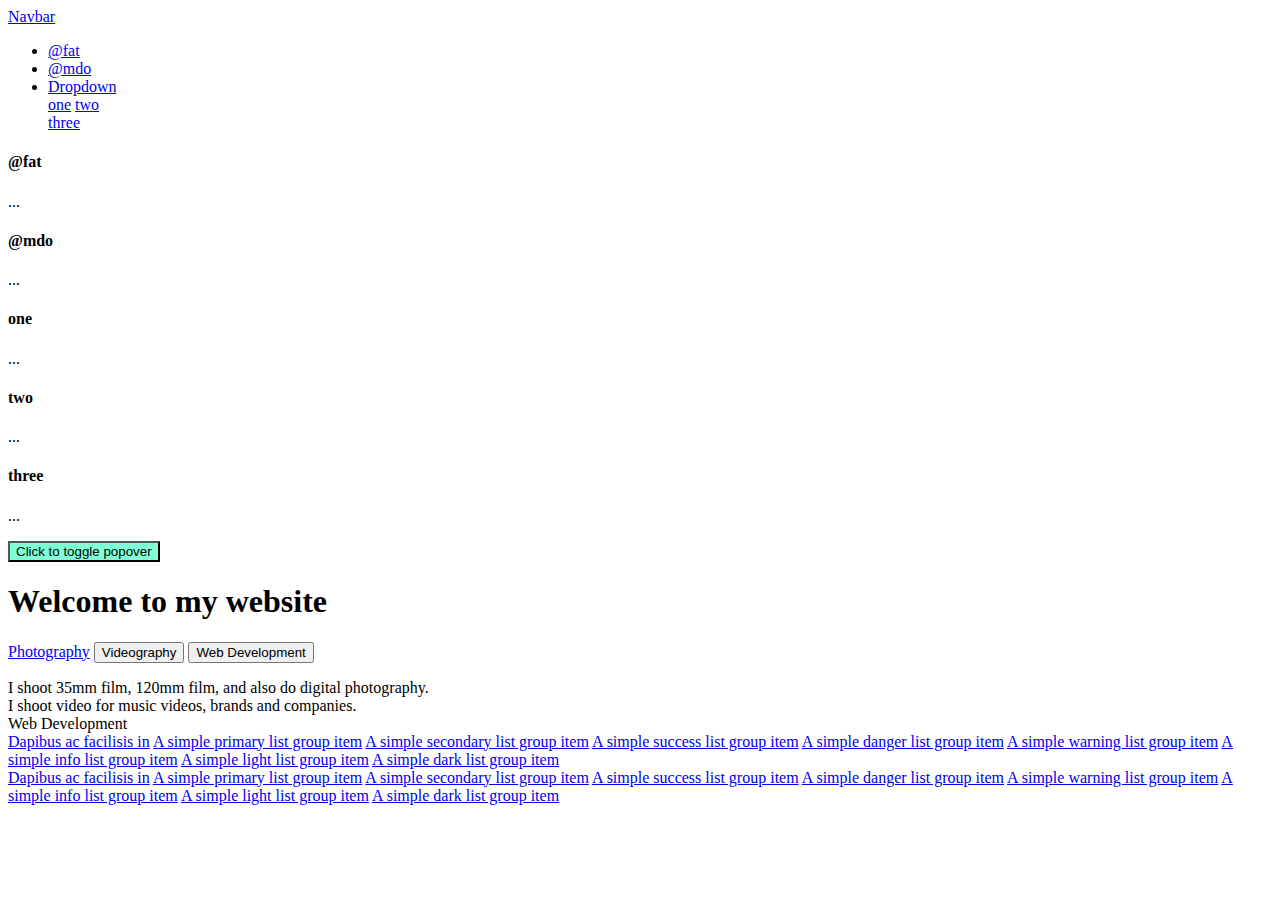
<file: index.html>
<!DOCTYPE html>
<html lang="en">
  <head>
    <meta charset="UTF-8" />
    <meta http-equiv="X-UA-Compatible" content="IE=edge" />
    <meta name="viewport" content="width=device-width, initial-scale=1.0" />
    <link
      rel="stylesheet"
      href="https://cdn.jsdelivr.net/npm/bootstrap@4.1.3/dist/css/bootstrap.min.css"
      integrity="sha384-MCw98/SFnGE8fJT3GXwEOngsV7Zt27NXFoaoApmYm81iuXoPkFOJwJ8ERdknLPMO"
      crossorigin="anonymous"
    />
    <link rel="stylesheet" href="/style.css">
    <title>Document</title>
  </head>
  <body>
    <nav id="navbar-example2" class="navbar navbar-light bg-light">
        <a class="navbar-brand" href="#">Navbar</a>
        <ul class="nav nav-pills">
          <li class="nav-item">
            <a class="nav-link" href="#fat">@fat</a>
          </li>
          <li class="nav-item">
            <a class="nav-link" href="#mdo">@mdo</a>
          </li>
          <li class="nav-item dropdown">
            <a class="nav-link dropdown-toggle" data-toggle="dropdown" href="#" role="button" aria-haspopup="true" aria-expanded="false">Dropdown</a>
            <div class="dropdown-menu">
              <a class="dropdown-item" href="#one">one</a>
              <a class="dropdown-item" href="#two">two</a>
              <div role="separator" class="dropdown-divider"></div>
              <a class="dropdown-item" href="#three">three</a>
            </div>
          </li>
        </ul>
      </nav>
      <div data-spy="scroll" data-target="#navbar-example2" data-offset="0">
        <h4 id="fat">@fat</h4>
        <p>...</p>
        <h4 id="mdo">@mdo</h4>
        <p>...</p>
        <h4 id="one">one</h4>
        <p>...</p>
        <h4 id="two">two</h4>
        <p>...</p>
        <h4 id="three">three</h4>
        <p>...</p>
      </div>
    <!-- <div class="container">
      <div class="row">
        <div class="col-10">Hello</div>
        <div class="col-1 text-muted">About</div>
        <div class="col-1 text-muted">Contact</div>
      </div>
    </div> -->

    <div class="progress">
      <div
        class="progress-bar bg-success"
        role="progressbar"
        style="width: 10%"
        aria-valuenow="10"
        aria-valuemin="0"
        aria-valuemax="100"
      ></div>
    </div>
    <div class="progress">
      <div
        class="progress-bar bg-info"
        role="progressbar"
        style="width: 50%"
        aria-valuenow="50"
        aria-valuemin="0"
        aria-valuemax="100"
      ></div>
    </div>
    <div class="progress">
      <div
        class="progress-bar bg-warning"
        role="progressbar"
        style="width: 75%"
        aria-valuenow="75"
        aria-valuemin="0"
        aria-valuemax="100"
      ></div>
    </div>
    <div class="progress">
      <div
        class="progress-bar bg-danger"
        role="progressbar"
        style="width: 100%"
        aria-valuenow="100"
        aria-valuemin="0"
        aria-valuemax="100"
      ></div>
    </div>

    <button
      type="button"
      class="btn btn-lg btn-danger"
      data-toggle="popover"
      title="Popover title"
      data-content="And here's some amazing content. It's very engaging. Right?"
    >
      Click to toggle popover
    </button>

    <h1 class="display-3">Welcome to my website</h1>

    <p>
        <a class="btn btn-primary" data-toggle="collapse" href="#multiCollapseExample1" role="button" aria-expanded="false" aria-controls="multiCollapseExample1">Photography</a>
        <button class="btn btn-primary" type="button" data-toggle="collapse" data-target="#multiCollapseExample2" aria-expanded="false" aria-controls="multiCollapseExample2">Videography</button>
        <button class="btn btn-primary" type="button" data-toggle="collapse" data-target="#multiCollapseExample3" aria-expanded="false" aria-controls="multiCollapseExample3">Web Development</button>
      </p>
      <div class="row">
        <div class="col">
          <div class="collapse multi-collapse" id="multiCollapseExample1">
            <div class="card card-body">
              I shoot 35mm film, 120mm film, and also do digital photography.
            </div>
          </div>
        </div>
        <div class="col">
          <div class="collapse multi-collapse" id="multiCollapseExample2">
            <div class="card card-body">
              I shoot video for music videos, brands and companies.
            </div>
          </div>
        </div>
        <div class="col">
          <div class="collapse multi-collapse" id="multiCollapseExample3">
            <div class="card card-body">
             Web Development
            </div>
          </div>
        </div>

    <!-- <button
      type="button"
      class="btn btn-primary"
      data-toggle="popover"
      title="Message Sent"
      data-content="Thanks for reaching out, I'll get back to you soon!"
    > -->
    <!-- 
    <div class="card" style="width: 18rem">
      <img
        class="card-img-top"
        src="https://imgs.search.brave.com/kcM0Hk0bTAKEz8sGm5lmH6GFepFsCFAfGIUI3k66eCg/rs:fit:1200:1080:1/g:ce/aHR0cHM6Ly93d3cu/aGR3YWxscGFwZXIu/bnUvd3AtY29udGVu/dC91cGxvYWRzLzIw/MTUvMDIvRnVubnkt/Q2F0LUhpZGRlbi5q/cGc"
        alt="Card image cap"
      />
      <div class="card-body">
        <h5 class="card-title">Card title</h5>
        <p class="card-text">
          Some quick example text to build on the card title and make up the
          bulk of the card's content.
        </p>
      </div>
      <ul class="list-group list-group-flush">
        <li class="list-group-item">Cras justo odio</li>
        <li class="list-group-item">Dapibus ac facilisis in</li>
        <li class="list-group-item">Vestibulum at eros</li>
      </ul>
      <div class="card-body">
        <a href="#" class="card-link">Card link</a>
        <a href="#" class="card-link">Another link</a>
      </div>
    </div> -->
    <div class="row">
      <div class="col-6">
        <div class="list-group">
          <a href="#" class="list-group-item list-group-item-action"
            >Dapibus ac facilisis in</a
          >

          <a
            href="#"
            class="list-group-item list-group-item-action list-group-item-primary"
            >A simple primary list group item</a
          >
          <a
            href="#"
            class="list-group-item list-group-item-action list-group-item-secondary"
            >A simple secondary list group item</a
          >
          <a
            href="#"
            class="list-group-item list-group-item-action list-group-item-success"
            >A simple success list group item</a
          >
          <a
            href="#"
            class="list-group-item list-group-item-action list-group-item-danger"
            >A simple danger list group item</a
          >
          <a
            href="#"
            class="list-group-item list-group-item-action list-group-item-warning"
            >A simple warning list group item</a
          >
          <a
            href="#"
            class="list-group-item list-group-item-action list-group-item-info"
            >A simple info list group item</a
          >
          <a
            href="#"
            class="list-group-item list-group-item-action list-group-item-light"
            >A simple light list group item</a
          >
          <a
            href="#"
            class="list-group-item list-group-item-action list-group-item-dark"
            >A simple dark list group item</a
          >
        </div>
      </div>
      <div class="col-6">
        <div class="list-group">
          <a href="#" class="list-group-item list-group-item-action"
            >Dapibus ac facilisis in</a
          >

          <a
            href="#"
            class="list-group-item list-group-item-action list-group-item-primary"
            >A simple primary list group item</a
          >
          <a
            href="#"
            class="list-group-item list-group-item-action list-group-item-secondary"
            >A simple secondary list group item</a
          >
          <a
            href="#"
            class="list-group-item list-group-item-action list-group-item-success"
            >A simple success list group item</a
          >
          <a
            href="#"
            class="list-group-item list-group-item-action list-group-item-danger"
            >A simple danger list group item</a
          >
          <a
            href="#"
            class="list-group-item list-group-item-action list-group-item-warning"
            >A simple warning list group item</a
          >
          <a
            href="#"
            class="list-group-item list-group-item-action list-group-item-info"
            >A simple info list group item</a
          >
          <a
            href="#"
            class="list-group-item list-group-item-action list-group-item-light"
            >A simple light list group item</a
          >
          <a
            href="#"
            class="list-group-item list-group-item-action list-group-item-dark"
            >A simple dark list group item</a
          >
        </div>
      </div>
    </div>

    <script
      src="https://code.jquery.com/jquery-3.3.1.slim.min.js"
      integrity="sha384-q8i/X+965DzO0rT7abK41JStQIAqVgRVzpbzo5smXKp4YfRvH+8abtTE1Pi6jizo"
      crossorigin="anonymous"
    ></script>
    <script
      src="https://cdn.jsdelivr.net/npm/popper.js@1.14.3/dist/umd/popper.min.js"
      integrity="sha384-ZMP7rVo3mIykV+2+9J3UJ46jBk0WLaUAdn689aCwoqbBJiSnjAK/l8WvCWPIPm49"
      crossorigin="anonymous"
    ></script>
    <script
      src="https://cdn.jsdelivr.net/npm/bootstrap@4.1.3/dist/js/bootstrap.min.js"
      integrity="sha384-ChfqqxuZUCnJSK3+MXmPNIyE6ZbWh2IMqE241rYiqJxyMiZ6OW/JmZQ5stwEULTy"
      crossorigin="anonymous"
    ></script>
    <script>
      $(function () {
        $('[data-toggle="popover"]').popover();
      });
    </script>
  </body>
</html>
</file>
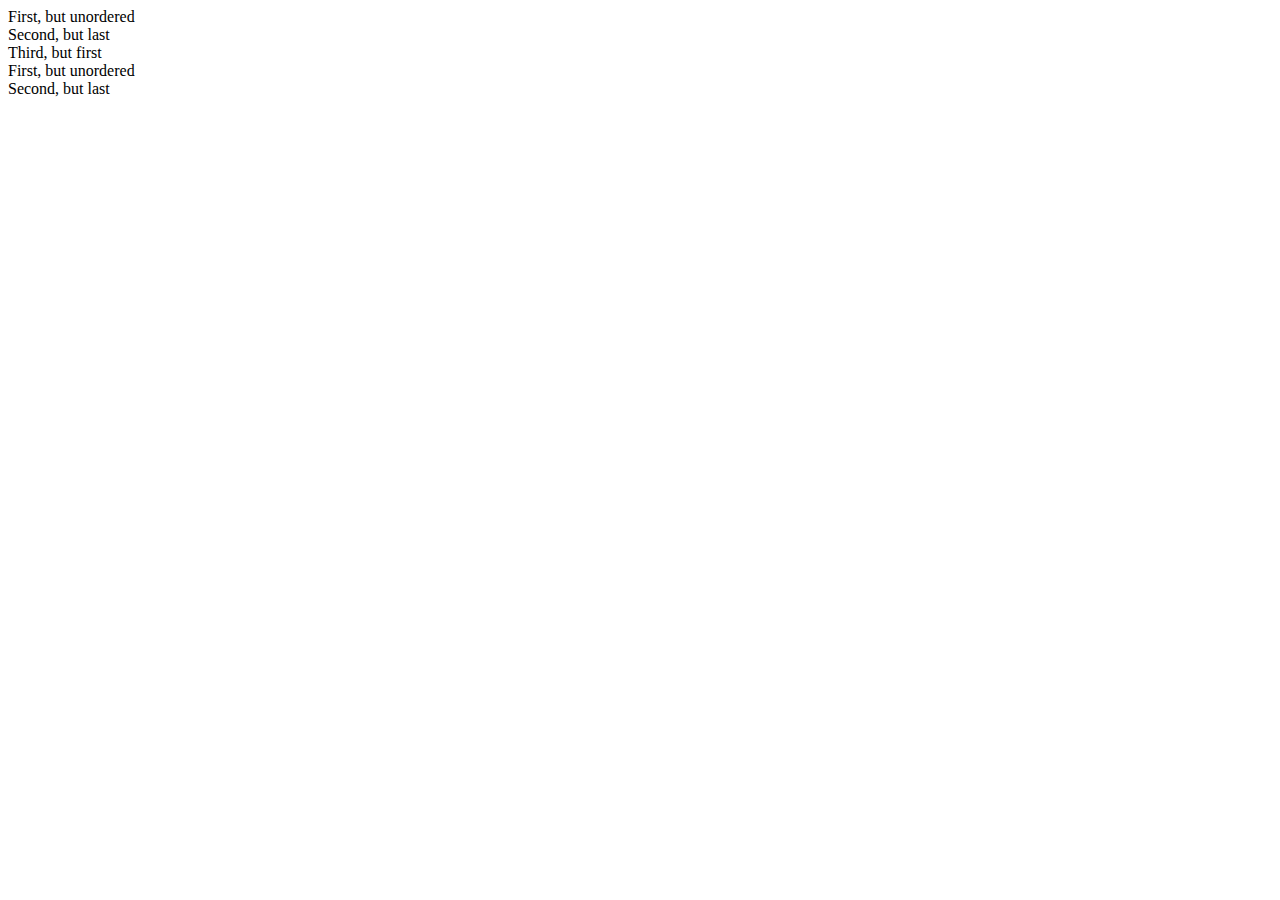
<file: index2.html>
<!DOCTYPE html>
<html lang="en">
  <head>
    <meta charset="UTF-8" />
    <meta http-equiv="X-UA-Compatible" content="IE=edge" />
    <meta name="viewport" content="width=device-width, initial-scale=1.0" />
    <link
      rel="stylesheet"
      href="https://cdn.jsdelivr.net/npm/bootstrap@4.1.3/dist/css/bootstrap.min.css"
      integrity="sha384-MCw98/SFnGE8fJT3GXwEOngsV7Zt27NXFoaoApmYm81iuXoPkFOJwJ8ERdknLPMO"
      crossorigin="anonymous"
    />
    <link rel="stylesheet" href="/style.css" />
    <title>Document</title>
  </head>
  <body>
    <div class="container">
      <div class="row">
        <div class="col">First, but unordered</div>
        <div class="col order-12">Second, but last</div>
        <div class="col order-1">Third, but first</div>
      </div>
      <div class="row">
        <div class="col-6">First, but unordered</div>
        <div class="col-6">Second, but last</div>
      </div>
    </div>
    <script
      src="https://code.jquery.com/jquery-3.3.1.slim.min.js"
      integrity="sha384-q8i/X+965DzO0rT7abK41JStQIAqVgRVzpbzo5smXKp4YfRvH+8abtTE1Pi6jizo"
      crossorigin="anonymous"
    ></script>
    <script
      src="https://cdn.jsdelivr.net/npm/popper.js@1.14.3/dist/umd/popper.min.js"
      integrity="sha384-ZMP7rVo3mIykV+2+9J3UJ46jBk0WLaUAdn689aCwoqbBJiSnjAK/l8WvCWPIPm49"
      crossorigin="anonymous"
    ></script>
    <script
      src="https://cdn.jsdelivr.net/npm/bootstrap@4.1.3/dist/js/bootstrap.min.js"
      integrity="sha384-ChfqqxuZUCnJSK3+MXmPNIyE6ZbWh2IMqE241rYiqJxyMiZ6OW/JmZQ5stwEULTy"
      crossorigin="anonymous"
    ></script>
    <script>
      $(function () {
        $('[data-toggle="popover"]').popover();
      });
    </script>
  </body>
</html>
</file>
<file: style.css>
.btn-danger {
  background-color: aquamarine;
}
.btn-danger:hover {
  background-color: olivedrab;
}
</file>
